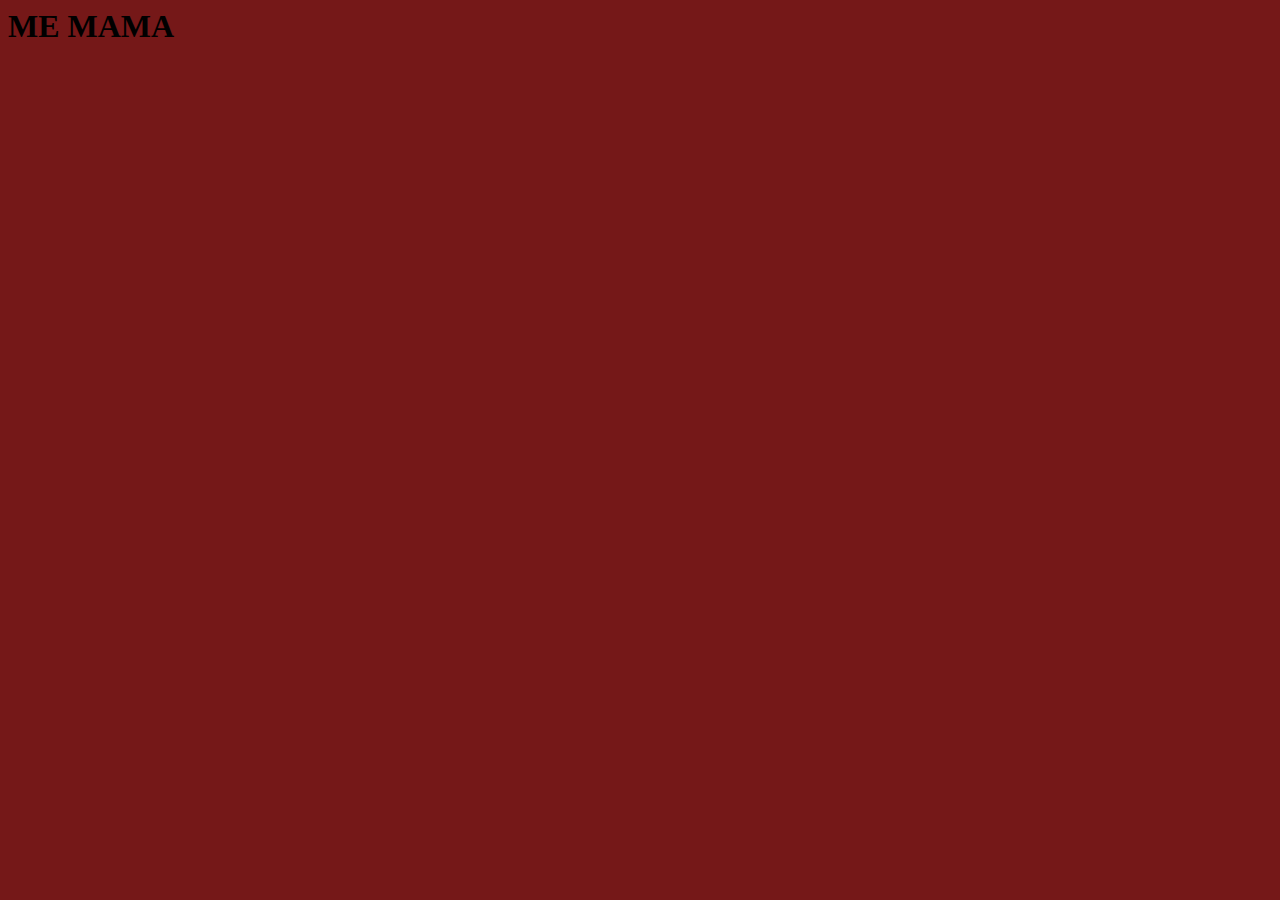
<file: mariana.html>
<head>
	<title>OI MARIANA</title>
	<style>
		body {
			background-color: #751818;
		}
	</style>
</head>
<body>
	<h1>ME MAMA</h1>

	<script>
		var background = document.querySelector('body');
		var color1;
		var color2;
		var x;
		var color3;
		setInterval(() => {
			color1 = Math.floor(Math.random() * 255);
			color2 = Math.floor(Math.random() * 255);
			color3 = Math.floor(Math.random() * 255);
			x = `rgb(${color1},${color2},${color3})`;		
			background.style.backgroundColor = x;
		}, 1500);
	</script>
</body
</file>
